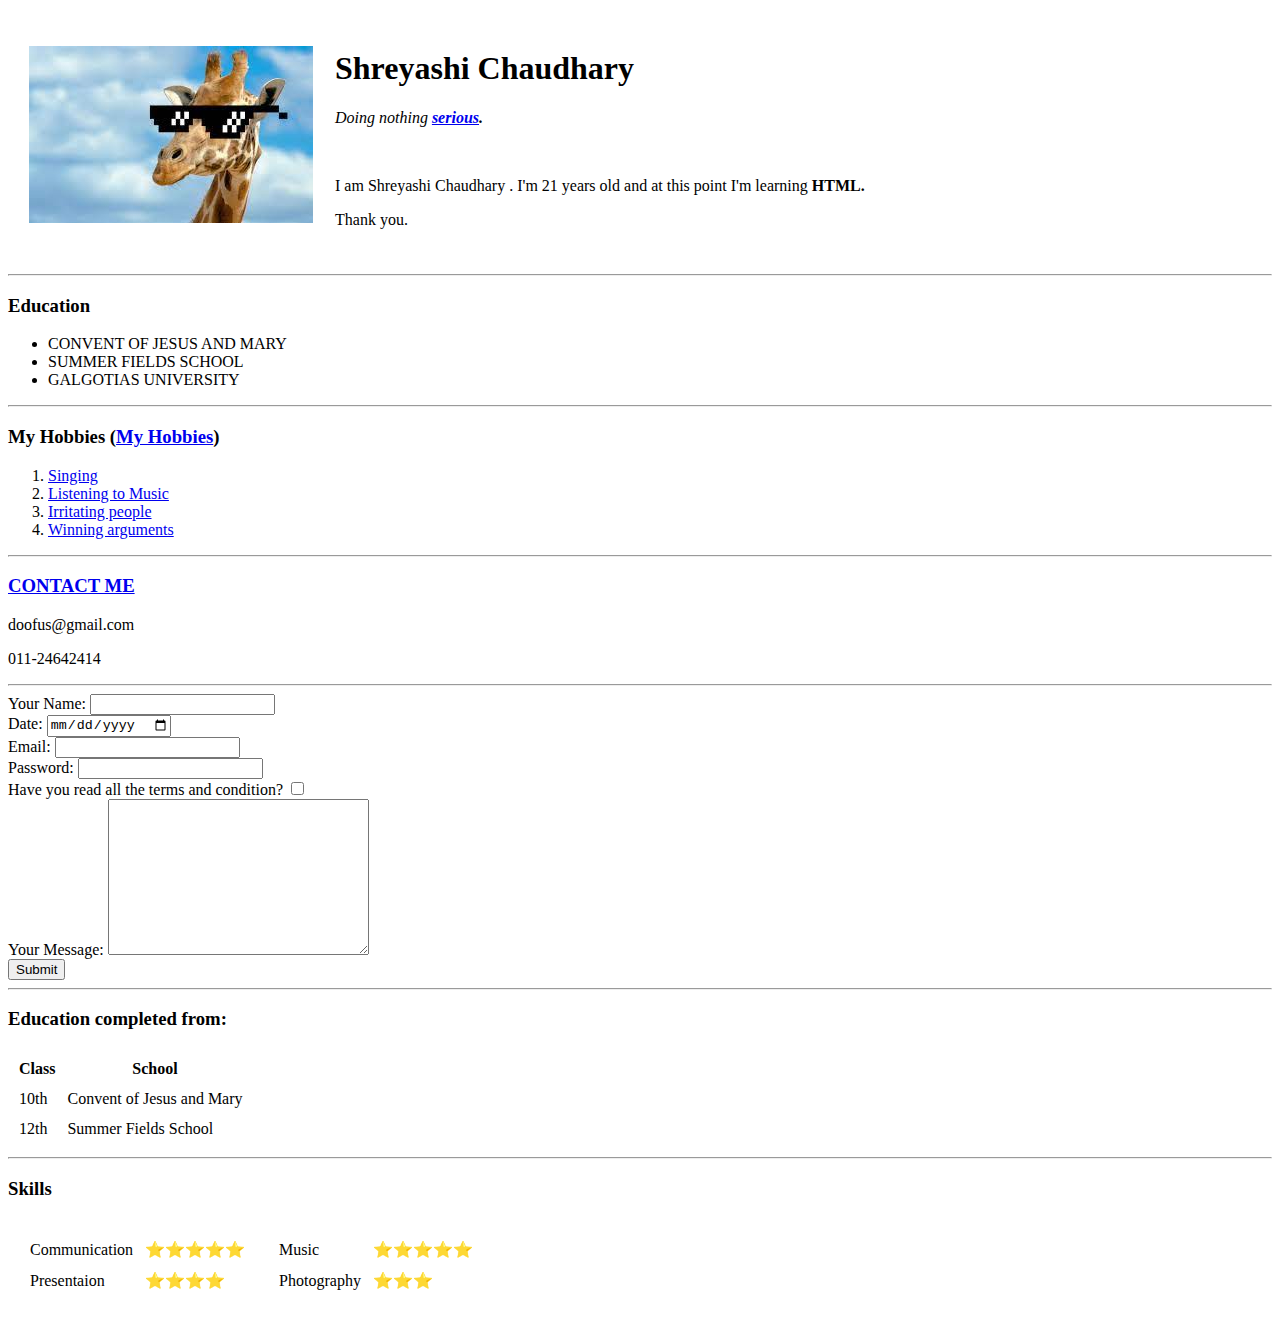
<file: index.html>
<!DOCTYPE html>
<html lang="en" dir="ltr">
  <head>
    <meta charset="utf-8">
    <title>Shreyashi's First Site</title>
  </head>
  <body>
    <table cellspacing="20">
      <tr>
    <td><img src="giraffe1.jpg" alt="Shreyashi's profile picture."></td>
<td><h1> Shreyashi Chaudhary</h1>
<p><i> Doing nothing <strong><a href="https://dictionary.cambridge.org/dictionary/english/serious">serious</a>.</strong></i> </p>
<br>
<p> I am Shreyashi Chaudhary . I'm 21 years old and at this point I'm learning <strong> HTML. </strong></p>
<p>Thank you.</p></td>
</tr>
</table>
<hr>
<h3>Education</h3>
<ul>
<li>CONVENT OF JESUS AND MARY</li>
<li>SUMMER FIELDS SCHOOL</li>
<li>GALGOTIAS UNIVERSITY</li>
</ul>
<hr>

<h3> My Hobbies  (<a href="hobbies.html">My Hobbies</a>) </h3>
<ol>
  <li> <a href="https://open.spotify.com/">Singing</a></li>
  <li> <a href="https://open.spotify.com/">Listening to Music</a></li>
  <li><a href="http://www.stuff.co.nz/life-style/710831/How-to-irritate-people">Irritating people</a></li>
  <li> <a href="https://www.theguardian.com/science/2019/jun/30/the-science-of-influencing-people-six-ways-to-win-an-argument">Winning arguments</a></li>
</ol>
<hr>
<h3> <a href="contact.html">CONTACT ME</a></h3>
  <p>doofus@gmail.com</p>
  <p>011-24642414</p>
  <hr>

  <form class="" action="mailto:shreyashichaudhary1604@gmail.com" method="post" enctype="text/plain">
    <label>Your Name:</label>
    <input type="text" name="yourName" value=""><br>
    <label>Date:</label>
    <input type="date" name="date" value=""><br>
    <label>Email:</label>
    <input type="email" name="yourEmail" value=""><br>
    <label>Password:</label>
    <input type="password" name="yourPassword" value=""><br>
    <label>Have you read all the terms and condition?</label>
    <input type="checkbox" name="" value=""><br>
    <label>Your Message:</label>
    <textarea name="Message" rows="10" cols="30"></textarea><br>
    <input type="submit" >

  </form>
<hr>
<h3>Education completed from:</h3>
<table cellspacing= "10">
  <head>
    <th>Class</th>
    <th>School</th>
  </head>
  <tr>
    <td>10th</td>
    <td>Convent of Jesus and Mary</td>
  </tr>
  <tr>
    <td>12th</td>
    <td>Summer Fields School</td>
  </tr>
</table>
<hr>
<h3>Skills</h3>

<table cellspacing="10">
  <tr>
    <td>
      <table cellspacing= "10">
        <tr>
          <td>Communication</td>
          <td>⭐⭐⭐⭐⭐</td>
        </tr>
        <tr>
          <td>Presentaion</td>
          <td>⭐⭐⭐⭐</td>
        </tr>
      </table>
    </td>
    <td>
      <table cellspacing= "10">
        <tr>
          <td>Music</td>
          <td>⭐⭐⭐⭐⭐</td>
        </tr>
        <tr>
          <td>Photography</td>
          <td>⭐⭐⭐</td>
        </tr>
      </table>
    </td>
  </tr>
</table>

</body>
</html>
</file>
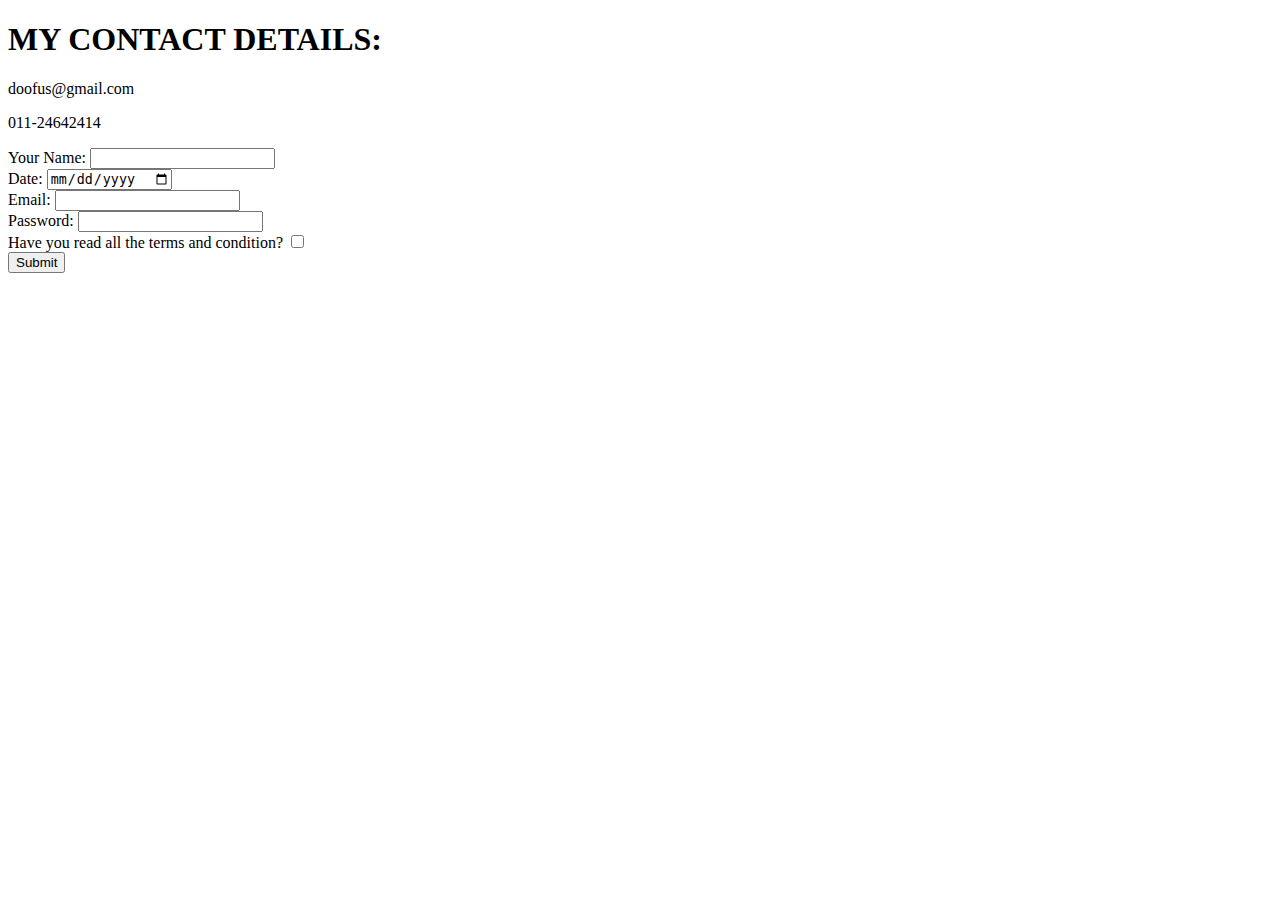
<file: contact.html>
<!DOCTYPE html>
<html lang="en" dir="ltr">
  <head>
    <meta charset="utf-8">
    <title>CONTACT</title>
  </head>
  <body>
    <h1>MY CONTACT DETAILS:</h1>
    <p>doofus@gmail.com</p>
    <p>011-24642414</p>

    <form class="" action="index.html" method="post">
      <label>Your Name:</label>
      <input type="text" name="" value=""><br>
      <label>Date:</label>
      <input type="date" name="" value=""><br>
      <label>Email:</label>
      <input type="email" name="" value=""><br>
      <label>Password:</label>
      <input type="password" name="" value=""><br>
      <label>Have you read all the terms and condition?</label>
      <input type="checkbox" name="" value=""><br>
      <input type="submit" >

    </form>

  </body>
</html>
</file>
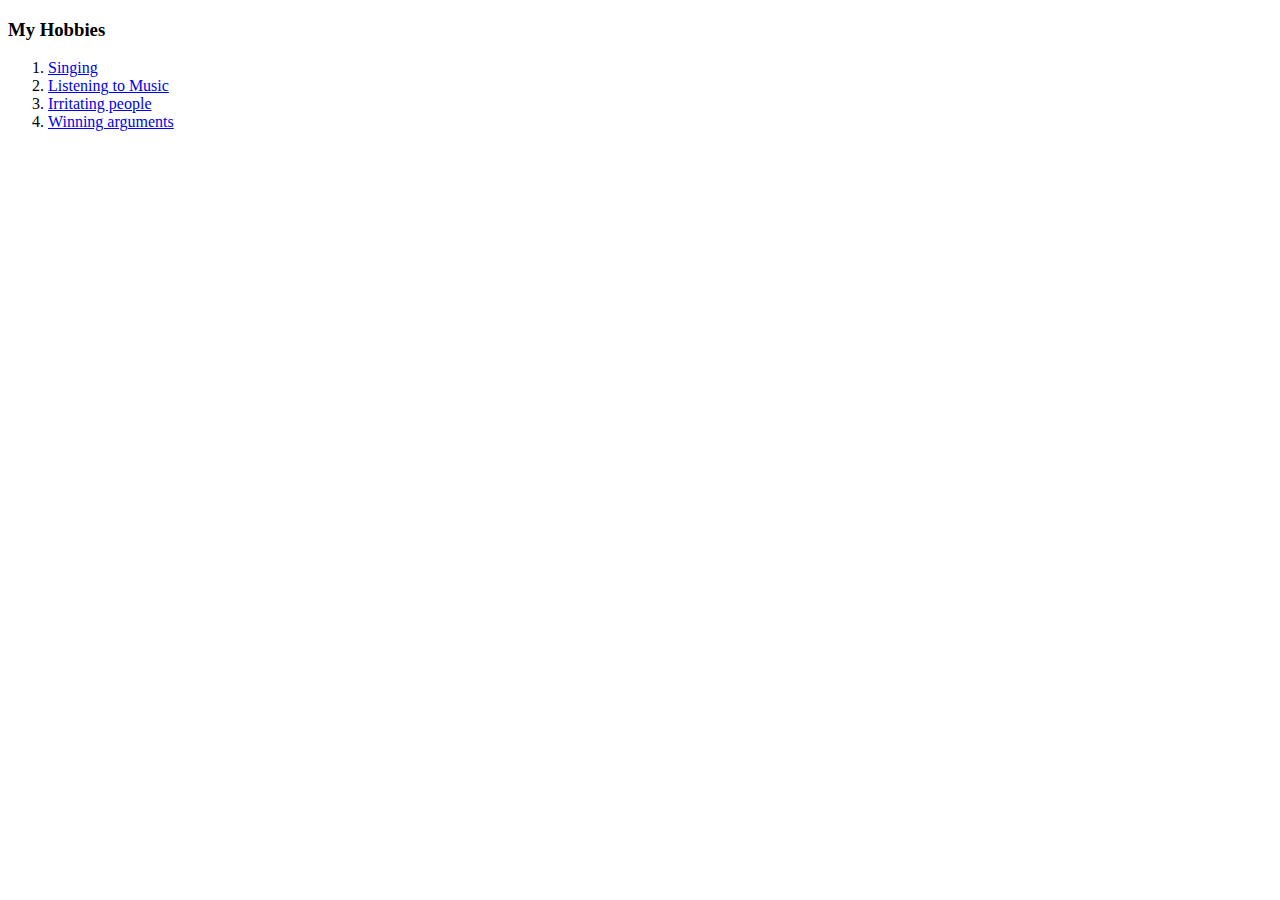
<file: hobbies.html>
<!DOCTYPE html>
<html lang="en" dir="ltr">
  <head>
    <meta charset="utf-8">
    <title>My Hobbies</title>
  </head>
  <body>
    <h3> My Hobbies </h3>
    <ol>
      <li> <a href="https://open.spotify.com/">Singing</a></li>
      <li> <a href="https://open.spotify.com/">Listening to Music</a></li>
      <li><a href="http://www.stuff.co.nz/life-style/710831/How-to-irritate-people">Irritating people</a></li>
      <li> <a href="https://www.theguardian.com/science/2019/jun/30/the-science-of-influencing-people-six-ways-to-win-an-argument">Winning arguments</a></li>
    </ol>


  </body>
</html>
</file>
